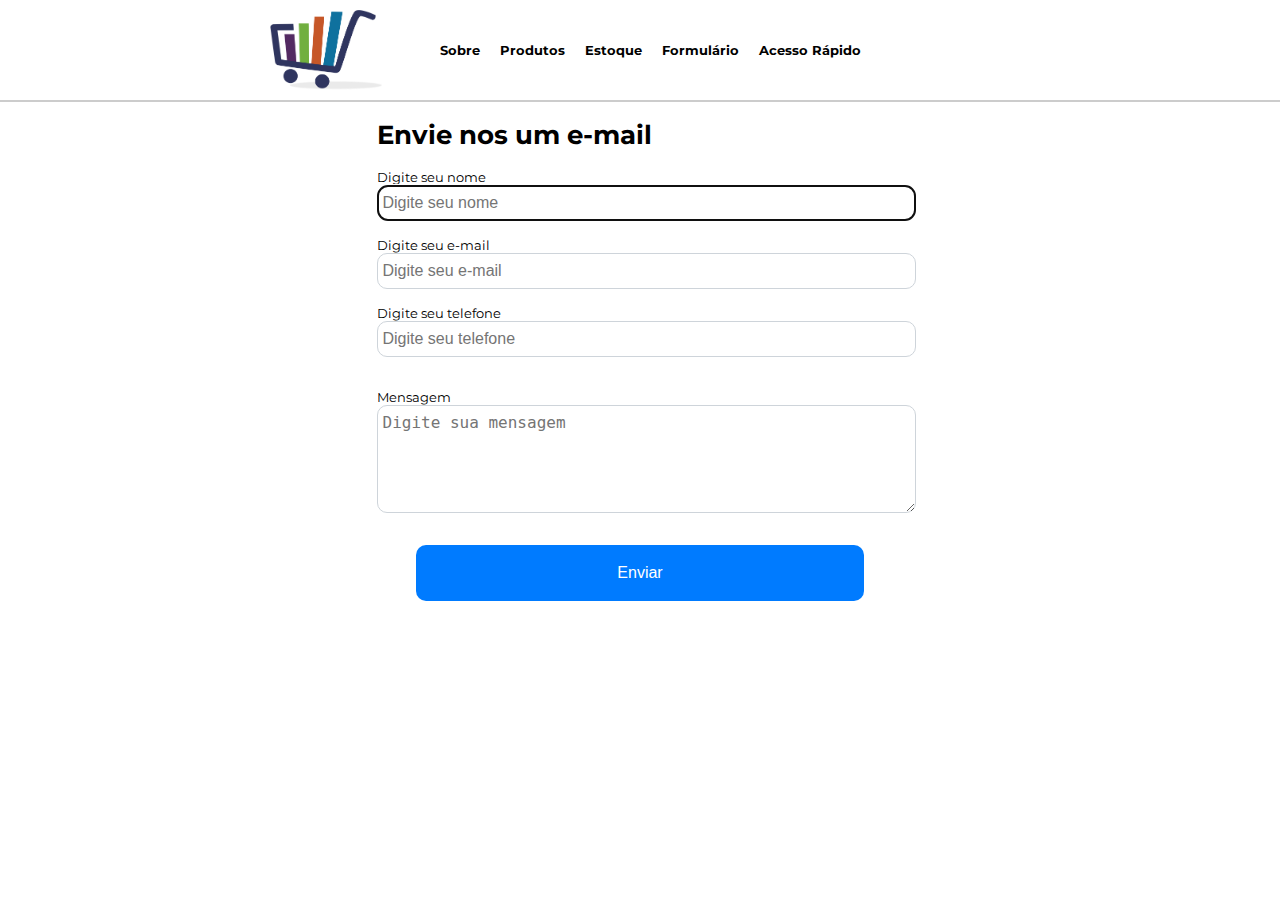
<file: formulario.html>
<!DOCTYPE html>
<html lang="pt-br">

<head>
    <meta charset="UTF-8" />
    <title>Site</title>
    <link rel="preconnect" href="https://fonts.googleapis.com">
    <link rel="preconnect" href="https://fonts.gstatic.com" crossorigin>
    <link
        href="https://fonts.googleapis.com/css2?family=Montserrat:ital,wght@0,100;0,400;0,600;0,700;1,300&display=swap"
        rel="stylesheet">
    <link rel="stylesheet" href="./src/style.css">
</head>

<body>
    <header>
        <div class="header">
            <div class="logo">
                <div class="logoimg">
                    <img src="./src/logo.png" alt="Logo sistema">
                </div>
            </div>
            <div class="menu">
                <ul>
                    <li><a href="index.html">Sobre</a></li>
                    <li><a href="produtos.html">Produtos</a></li>
                    <li><a href="estoque.html">Estoque</a></li>
                    <li><a href="formulario.html">Formulário</a></li>
                    <li><a href="listas.html">Acesso Rápido</a></li>
                </ul>
            </div>
        </div>
    </header>
    <main>
        <div class="menu">
            <form method="POST" action="#">
                <h1>Envie nos um e-mail</h1>
                <label for="nome">Digite seu nome
                    <input type="text" id="nome" class="input_form" required autofocus placeholder="Digite seu nome">
                </label><br>
                <label for="email">Digite seu e-mail
                    <input type="email" id="email" class="input_form" required placeholder="Digite seu e-mail">
                </label><br>
                <label for="telefone">Digite seu telefone
                    <input type="number" id="telefone" class="input_form" placeholder="Digite seu telefone">
                </label><br><br>
                <label for="msg">Mensagem<br>
                    <textarea id="msg" rows="4" cols="50" class="input_form" required
                        placeholder="Digite sua mensagem"></textarea>
                </label><br><br>
                <input onclick="enviar()" class="button" type="button" value="Enviar">
            </form>
        </div>
        <div id="formulario">

        </div>

    </main>
    <script src="./src/script.js"></script>
</body>

</html>
</file>
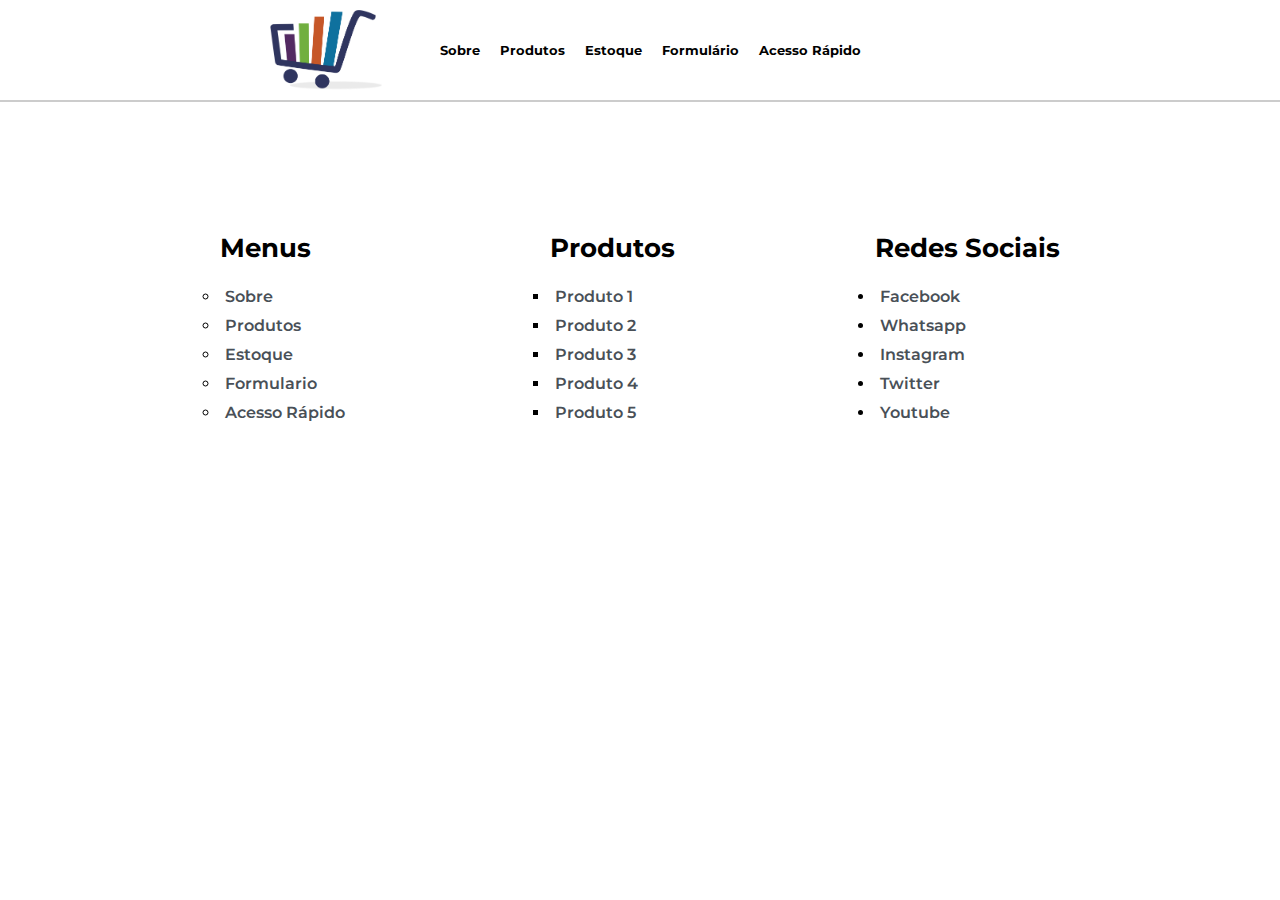
<file: listas.html>
<!DOCTYPE html>
<html lang="pt-br">

<head>
    <meta charset="UTF-8" />
    <title>Site</title>
    <link rel="preconnect" href="https://fonts.googleapis.com">
    <link rel="preconnect" href="https://fonts.gstatic.com" crossorigin>
    <link
        href="https://fonts.googleapis.com/css2?family=Montserrat:ital,wght@0,100;0,400;0,600;0,700;1,300&display=swap"
        rel="stylesheet">
    <link rel="stylesheet" href="./src/style.css">
</head>

<body>
    <header>
        <div class="header">
            <div class="logo">
                <div class="logoimg">
                    <img src="./src/logo.png" alt="Logo sistema">
                </div>
            </div>
            <div class="menu">
                <ul>
                    <li><a href="index.html">Sobre</a></li>
                    <li><a href="produtos.html">Produtos</a></li>
                    <li><a href="estoque.html">Estoque</a></li>
                    <li><a href="formulario.html">Formulário</a></li>
                    <li><a href="listas.html">Acesso Rápido</a></li>
                </ul>
            </div>
        </div>
    </header>
    <main>
        <div class="listas">
            <ul type="circle">
                <h1>Menus</h1>
                <li><a href="index.html">Sobre</a></li>
                <li><a href="produtos.html">Produtos</a></li>
                <li><a href="estoque.html">Estoque</a></li>
                <li><a href="formulario.html">Formulario</a></li>
                <li><a href="listas.html">Acesso Rápido</a></li>
            </ul>
            <ul type="square">
                <h1>Produtos</h1>
                <li><a href="">Produto 1</a></li>
                <li><a href="">Produto 2</a></li>
                <li><a href="">Produto 3</a></li>
                <li><a href="">Produto 4</a></li>
                <li><a href="">Produto 5</a></li>
            </ul><br>
            <ul type="disc">
                <h1>Redes Sociais</h1>
                <li><a href="https://www.facebook.com/">Facebook</a></li>
                <li><a href="https://web.whatsapp.com/">Whatsapp</a></li>
                <li><a href="https://www.instagram.com/">Instagram</a></li>
                <li><a href="http://twitter.com/">Twitter</a></li>
                <li><a href="https://www.youtube.com/">Youtube</a></li>
            </ul>
        </div>
    </main>
</body>

</html>
</file>
<file: src/style.css>
body {
    margin: 0;
    padding: 0;
    font-family: 'Montserrat', Arial;
    font-size: 13px;
    overflow-x: hidden;
}

header {
    height: 100px;
    width: 100%;
    background-color: #ffffff9e;
    position: sticky;
    top: 0;
    border-bottom: 2px solid #ccc;
}

.header {
    max-width: 1140px;
    height: 100px;
    color: white;
    margin: auto;
    display: flex;
    align-items: center;
}

.logo img {
    max-width: 100%;
    display: flex;
    margin-left: 200px;
    width: 120px;
}

.menu {
    display: flex;
    justify-content: center;

}

.menu ul,
.menu li {
    list-style: none;
    display: flex;

}

.menu li a {
    align-items: center;
    color: black;
    font-weight: bold;
    text-decoration: none;
    padding-left: 10px;
    padding-right: 10px;
    cursor: pointer;
}

.menu li a:hover {
    color: #ccc;
}

.banner {
    height: calc(100vh - 100px);
    background-color: #ccc;
    background-image: url("./compras.jpg");
    background-size: cover;
    background-position: center;
}

.area_texto {
    height: 100%;
    background-color: rgba(0, 0, 0, 0.8);
}

.text {
    display: flex;
    height: 100%;
    align-items: center;
    justify-content: center;
    color: #fff;
    flex-direction: column;
}

.banner h1 {
    font-size: 40px;
}

h2 {
    color: orangered;
    overflow: hidden;
    border-right: 2px solid orangered;
    white-space: nowrap;
    animation:
        typing 3s steps(20, end) forwards;
    font-size: 40px;
    width: 0;
}

@keyframes typing {
    from {
        width: 0
    }
    to {
        width: 509px
    }
}


.sobre {
    width: 100vw;
    padding-top: 50px;
    padding-bottom: 50px;
    text-align: center;
    max-width: 1140px;
    margin: auto;
}

.sobre .titulo {
    font-size: 20px;
    font-weight: bold;
}

.sobre .conteudo {
    font-size: 15px;
}

.input_form {
    display: block;
    width: 100%;
    padding: 5px 5px;
    font-weight: 400;
    border: 1px solid #ced4da;
    font-size: 16px;
    font-weight: 400;
    line-height: 1.5;
    color: #495057;
    border-radius: 10px;
}

.button {
    display: flex;
    margin: auto;
    background-color: #007bff;
    font-weight: 400;
    color: white;
    cursor: pointer;
    border: 1px solid transparent;
    padding: 15px 200px;
    font-size: 16px;
    line-height: 1.5;
    border-radius: 10px;
}


table {
    margin: auto;
    width: 500px;
}

.conteudo img {
    max-width: 50%;
}

.produtos img {
    max-width: 30%;
}

.listas {
    display: flex;
    justify-content: center;
    margin: auto;
    white-space: nowrap
}

.listas ul {
    padding: 100px;
}


.listas li {
    padding: 5px;
    font-size: 16px;
    font-weight: 600;

}

.listas ul li a {
    color: #495057;
    text-decoration: none;
}

#formulario {
    justify-content: center;
    align-items: center;
    margin: auto;
}
</file>
